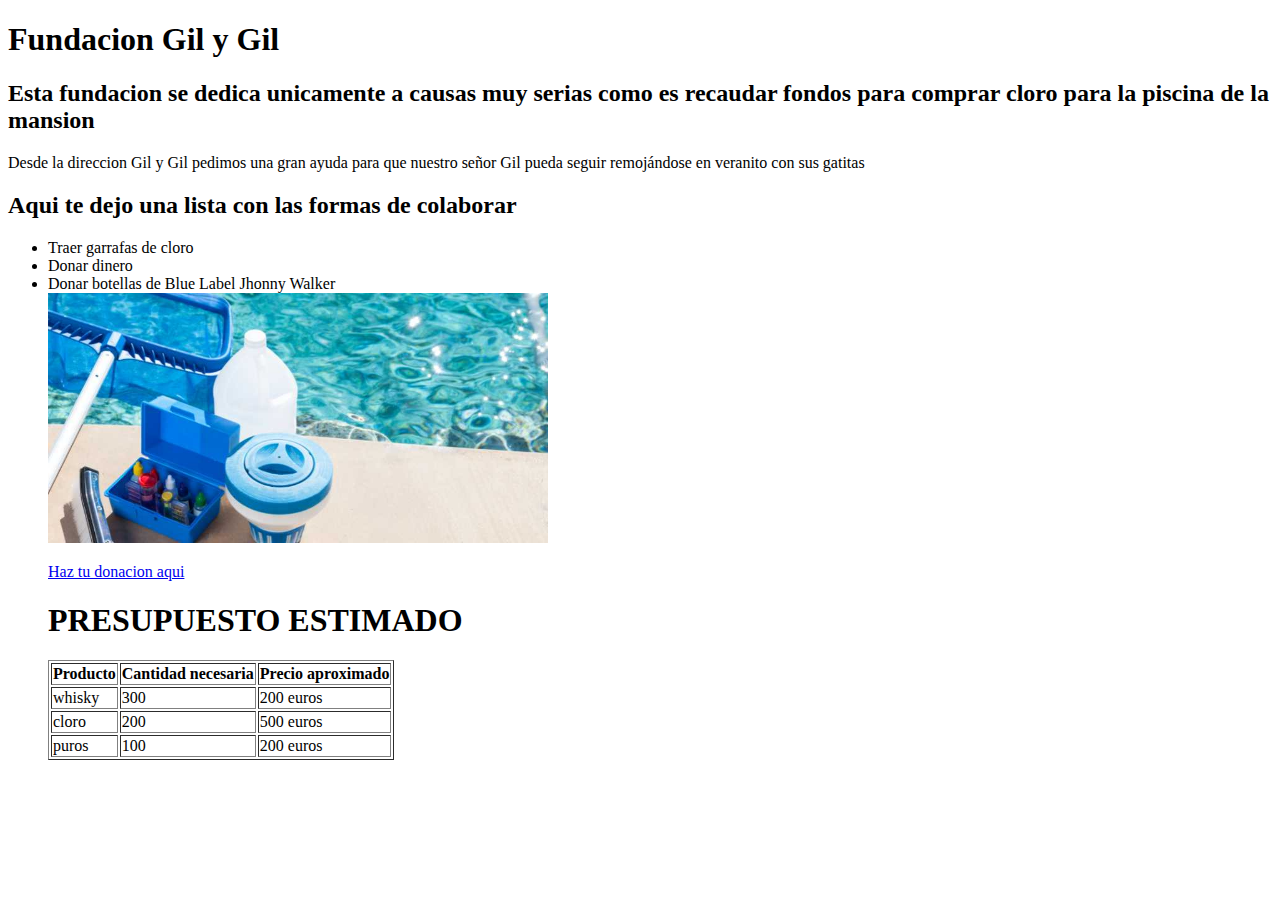
<file: FUNDACION GIL Y GIL/index.html>
<!DOCTYPE html>
<html lang="es">
<head>
    <meta charset="UTF-8">
    <meta name="viewport" content="width=device-width, initial-scale=1.0">
    <title>Fundacion Gil y Gil</title>
</head>
<body>
    <h1>Fundacion Gil y Gil</h1>
    <h2>Esta fundacion se dedica unicamente a causas muy serias como es recaudar fondos para comprar cloro para la piscina de la mansion</h2>
        <p>Desde la direccion Gil y Gil pedimos una gran ayuda para que nuestro señor Gil pueda seguir remojándose en veranito con sus gatitas</p>
    <h2>Aqui te dejo una lista con las formas de colaborar</h2>
    <ul>
        <li>Traer garrafas de cloro</li>
        <li>Donar dinero</li>
        <li>Donar botellas de Blue Label Jhonny Walker</li>

    <img src="botellacloroimagen.png" width="500">
    <p></p> 
    <a href="https://www.google.com/" targ> 
        Haz tu donacion aqui</a>

    
</body>
<p></p>
<h1>PRESUPUESTO ESTIMADO</h1>
<table border="1">
    <thead>
        <tr>
            <th>Producto</th>
            <th>Cantidad necesaria</th>
            <th>Precio aproximado</th>
        </tr>
    </thead>
    <tbody>
        <tr>
            <td>whisky</td>
            <td>300</td>
            <td>200 euros</td>
        </tr>
        <tr>
            <td>cloro</td>
            <td>200</td>
            <td>500 euros</td>
        </tr>
         <tr>
            <td>puros</td>
            <td>100</td>
            <td>200 euros</td>
        </tr>
    </tbody>
</table>
        
        
    

</html>
</file>
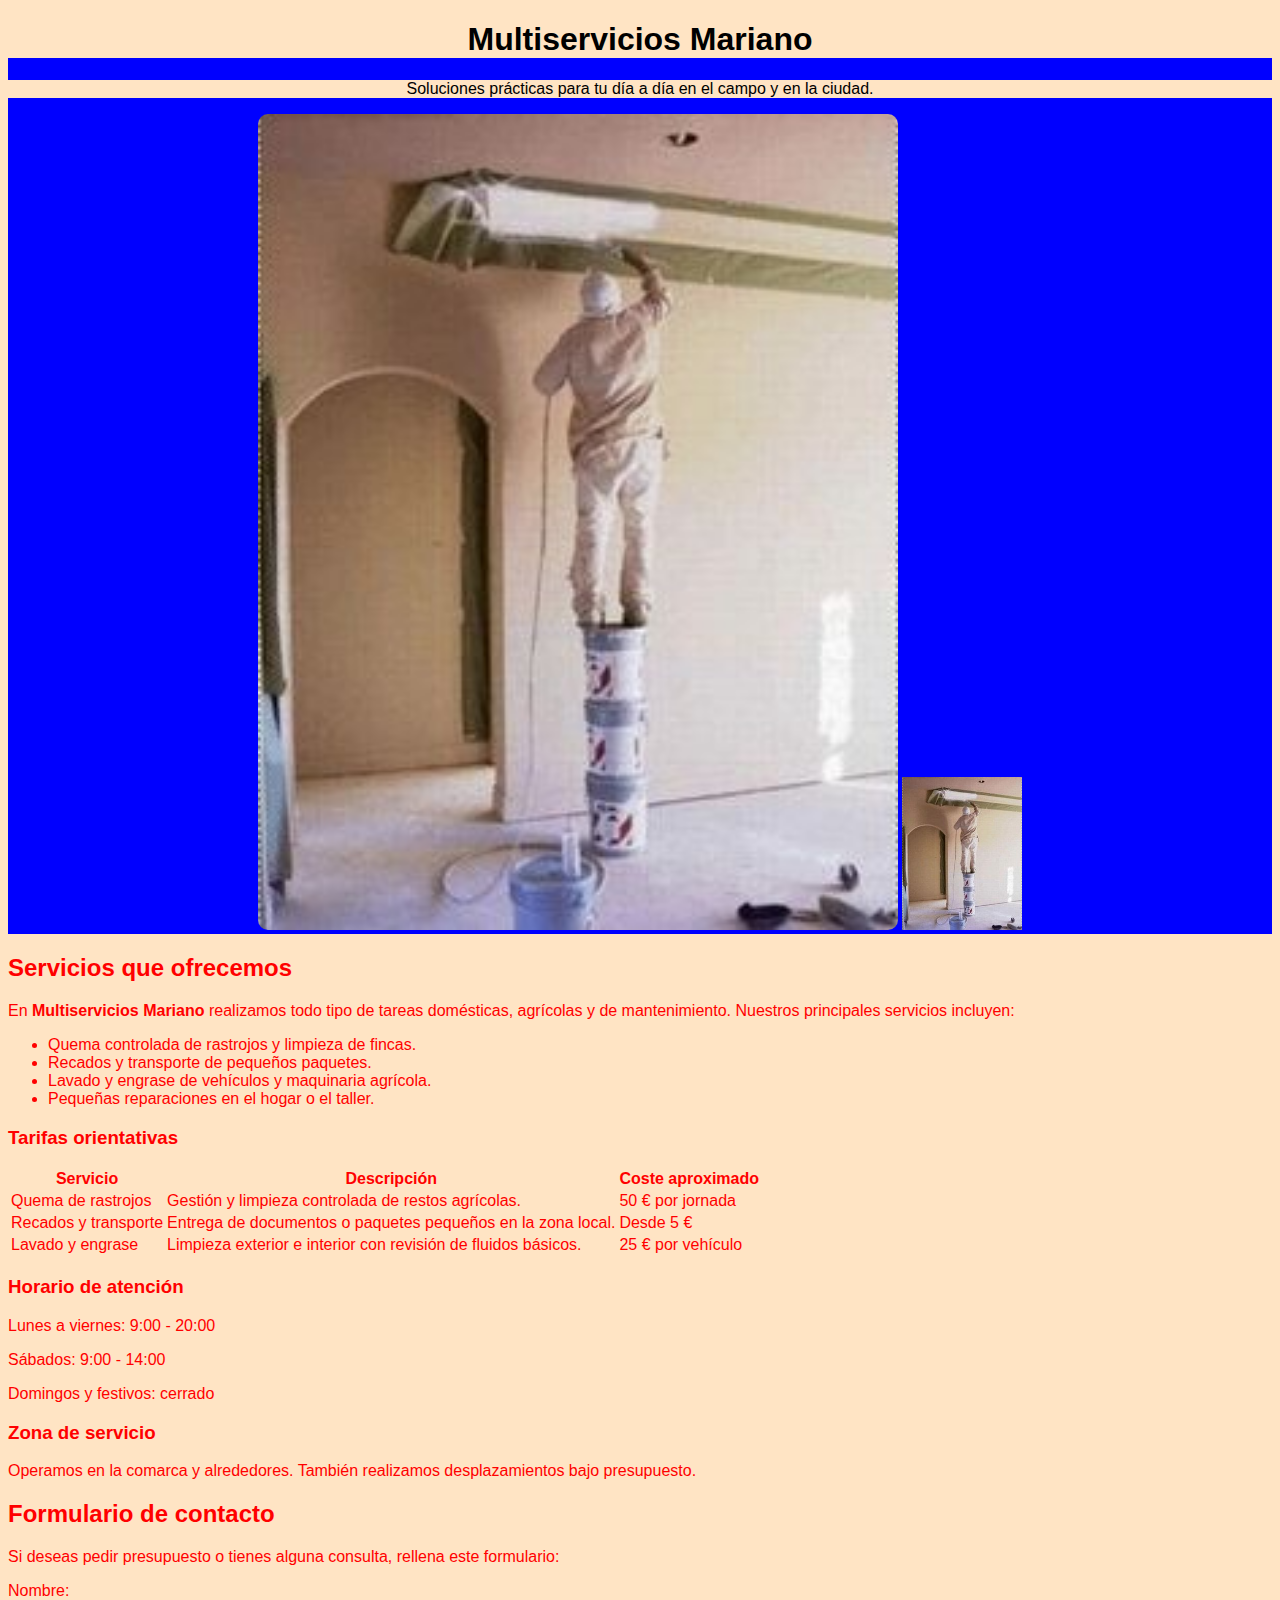
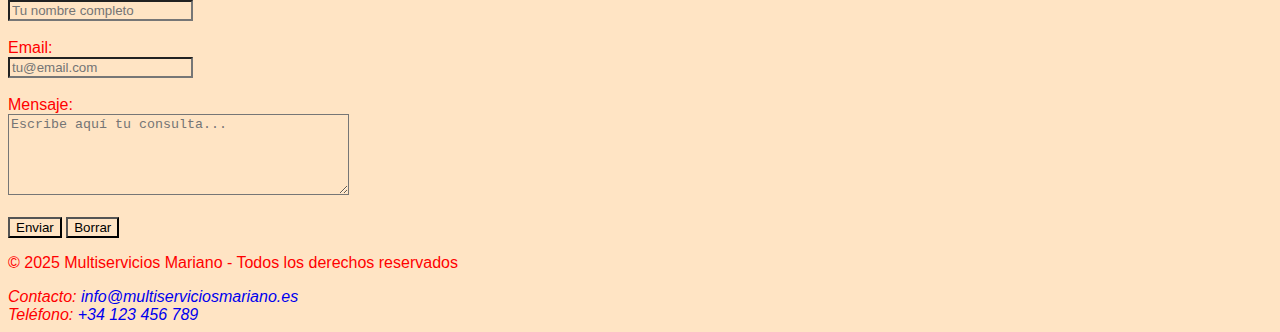
<file: LM-CSS1-MultiserviciosMariano-main/index.html>
<!DOCTYPE html>
<html lang="es">
<head>
    <meta charset="UTF-8">
    <meta name="viewport" content="width=device-width, initial-scale=1.0">
    <title>Multiservicios Mariano</title>

    <link rel="stylesheet" href="styles.css">
</head>

<body>

    <header>
        <h1>Multiservicios Mariano</h1>
        <p>Soluciones prácticas para tu día a día en el campo y en la ciudad.</p>
        <img src="logo.jpg" alt="Profesional pintando" class="logo">
        <img src="logo.jpg" alt="Profesional pintando" width="120px">
    </header>

    <main>
        <article>
            <h2>Servicios que ofrecemos</h2>
            <p>
                En <strong>Multiservicios Mariano</strong> realizamos todo tipo de tareas domésticas, agrícolas y de mantenimiento.  
                Nuestros principales servicios incluyen:
            </p>

            <ul>
                <li>Quema controlada de rastrojos y limpieza de fincas.</li>
                <li>Recados y transporte de pequeños paquetes.</li>
                <li>Lavado y engrase de vehículos y maquinaria agrícola.</li>
                <li>Pequeñas reparaciones en el hogar o el taller.</li>
            </ul>

            <h3>Tarifas orientativas</h3>
            <table>
                <thead>
                    <tr>
                        <th>Servicio</th>
                        <th>Descripción</th>
                        <th>Coste aproximado</th>
                    </tr>
                </thead>
                <tbody>
                    <tr>
                        <td>Quema de rastrojos</td>
                        <td>Gestión y limpieza controlada de restos agrícolas.</td>
                        <td>50 € por jornada</td>
                    </tr>
                    <tr>
                        <td>Recados y transporte</td>
                        <td>Entrega de documentos o paquetes pequeños en la zona local.</td>
                        <td>Desde 5 €</td>
                    </tr>
                    <tr>
                        <td>Lavado y engrase</td>
                        <td>Limpieza exterior e interior con revisión de fluidos básicos.</td>
                        <td>25 € por vehículo</td>
                    </tr>
                </tbody>
            </table>
        </article>

        <aside>
            <h3>Horario de atención</h3>
            <p>Lunes a viernes: 9:00 - 20:00</p>
            <p>Sábados: 9:00 - 14:00</p>
            <p>Domingos y festivos: cerrado</p>

            <h3>Zona de servicio</h3>
            <p>Operamos en la comarca y alrededores. También realizamos desplazamientos bajo presupuesto.</p>
        </aside>

        <section>
            <h2>Formulario de contacto</h2>
            <p>Si deseas pedir presupuesto o tienes alguna consulta, rellena este formulario:</p>

            <form action="#" method="post">
                <label>Nombre:<br>
                    <input type="text" name="nombre" placeholder="Tu nombre completo" required>
                </label>
                <br><br>

                <label>Email:<br>
                    <input type="email" name="email" placeholder="tu@email.com" required>
                </label>
                <br><br>

                <label>Mensaje:<br>
                    <textarea name="mensaje" rows="5" cols="40" placeholder="Escribe aquí tu consulta..."></textarea>
                </label>
                <br><br>

                <button type="submit">Enviar</button>
                <button type="reset">Borrar</button>
            </form>
        </section>
    </main>

    <footer>
        <p>&copy; 2025 Multiservicios Mariano - Todos los derechos reservados</p>
        <address>
            Contacto: <a href="mailto:info@multiserviciosmariano.es">info@multiserviciosmariano.es</a><br>
            Teléfono: <a href="tel:+34123456789">+34 123 456 789</a>
        </address>
    </footer>

</body>
</html>
</file>
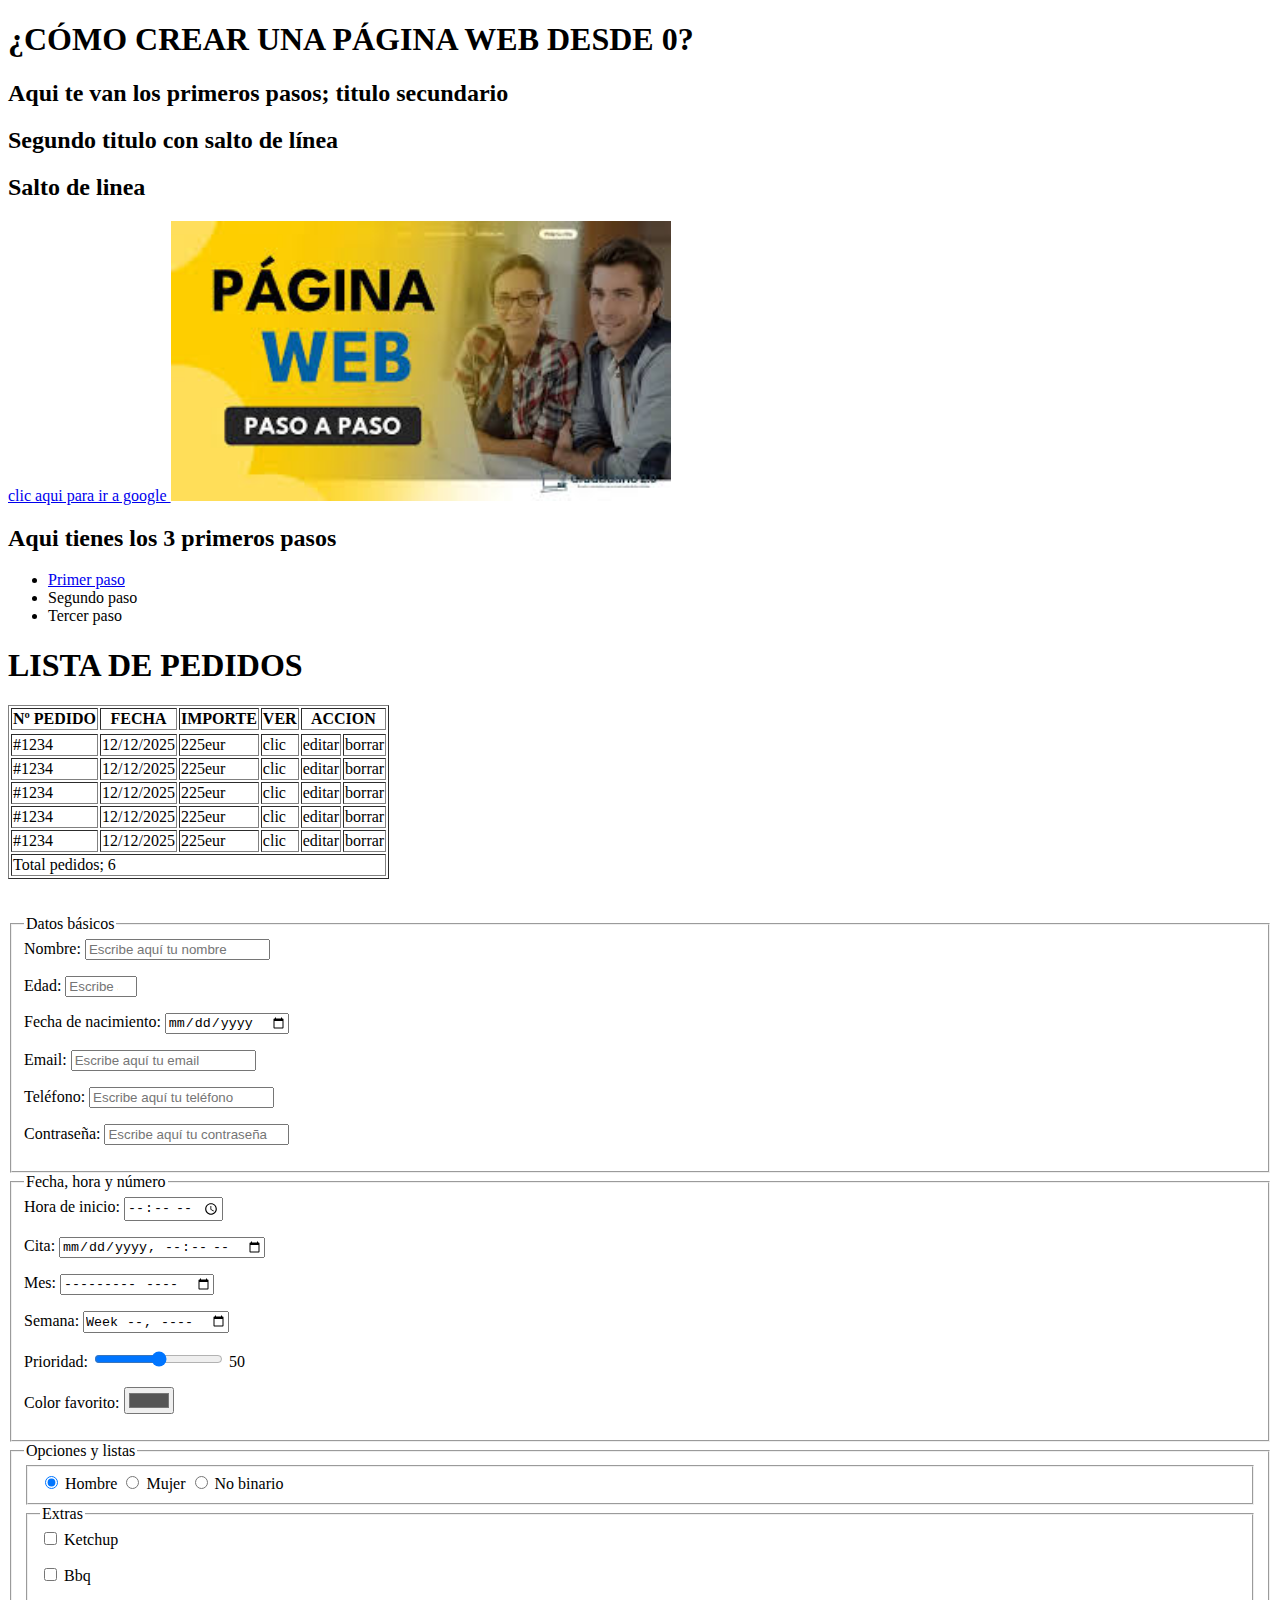
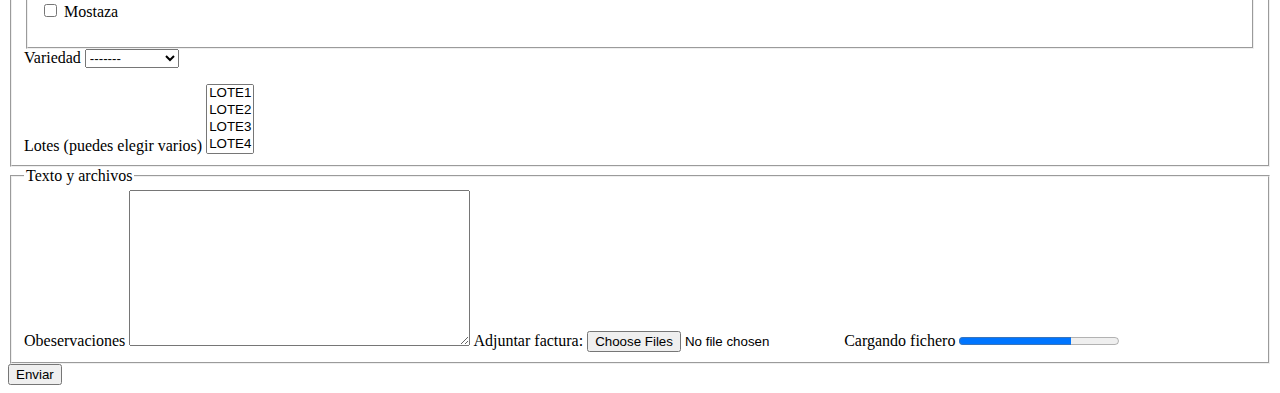
<file: PRIMER PROYECTO/index.html>
<!DOCTYPE html>
<html lang="es">

<head>
    <meta charset="UTF-8">
    <meta name="viewport" content="width=device-width, initial-scale=1.0">
    <title>Mi primera página</title>
</head>

<body>
    <!-- Este es el título de mi página web desde 0-->
    <h1>¿CÓMO CREAR UNA PÁGINA WEB DESDE 0?</h1>
    <h2>Aqui te van los primeros pasos; titulo secundario</h2>
    <h2>Segundo titulo con salto de línea<h2>
            <h2>Salto de linea</h2>
            <a href="https://www.google.com/" target="__blank">
                clic aqui para ir a google </a>

            <img src="imagenprincipal.png" width="500" alt="foto de introduccion a como crear una pagina web"
                title="logo imagen">

</body>

</html>

<h2>Aqui tienes los 3 primeros pasos</h2>

<ul>
    <li><a href="https://www.google.com/">Primer paso</a></li>
    <li>Segundo paso</li>
    <li>Tercer paso</li>

</ul>
<h1>LISTA DE PEDIDOS</h1>
<table border="1">
    <thead>
        <tr>
            <th>Nº PEDIDO</th>
            <th>FECHA</th>
            <th>IMPORTE</th>
            <th>VER</th>
            <th colspan="2">ACCION</th>
        <tr>
    </thead>
    <tbody>
        <tr>
            <td>#1234</td>
            <td>12/12/2025</td>
            <td>225eur</td>
            <td>clic</td>
            <td>editar</td>
            <td>borrar</td>
        </tr>
        <tr>
            <td>#1234</td>
            <td>12/12/2025</td>
            <td>225eur</td>
            <td>clic</td>
            <td>editar</td>
            <td>borrar</td>
        </tr>
        <tr>
            <td>#1234</td>
            <td>12/12/2025</td>
            <td>225eur</td>
            <td>clic</td>
            <td>editar</td>
            <td>borrar</td>
        </tr>
        <tr>
            <td>#1234</td>
            <td>12/12/2025</td>
            <td>225eur</td>
            <td>clic</td>
            <td>editar</td>
            <td>borrar</td>
        </tr>
        <tr>
            <td>#1234</td>
            <td>12/12/2025</td>
            <td>225eur</td>
            <td>clic</td>
            <td>editar</td>
            <td>borrar</td>
        </tr>
    <tfoot>
        <tr>
            <td colspan="6"> Total pedidos; 6</td>
        </tr>
    </tfoot>
</table>
<br>
<br>

<form id="contact-form">

    <fieldset>
        <legend>Datos básicos</legend>

        <label> Nombre:
            <input type="text" placeholder="Escribe aquí tu nombre" required>
        </label>
        <p></p>
        <label> Edad:
            <input type="number" min="2" max="10" step="0.1" placeholder="Escribe aquí tu edad">
        </label>
        <p></p>
        <label> Fecha de nacimiento:
            <input type="date" placeholder="Escribe aquí tu fecha">
        </label>
        <p></p>
        <label> Email:
            <input type="email" placeholder="Escribe aquí tu email">
        </label>
        <p></p>
        <label> Teléfono:
            <input type="tel" placeholder="Escribe aquí tu teléfono">
        </label>
        <p></p>
        <label> Contraseña:
            <input type="password" minlength="8" placeholder="Escribe aquí tu contraseña">
        </label>
        <p></p>

    </fieldset>


    <fieldset>
        <legend>Fecha, hora y número</legend>
        <label> Hora de inicio:
                <input type="time" step="60">
        </label>
        <p></p>

        <label> Cita:
            <input type="datetime-local">
        </label>
        <p></p>

        <label> Mes:
            <input type="month">
        </label>
        <p></p>

        <label> Semana:
            <input type="week">
        </label>
        <p></p>

        <label> Prioridad:
            <input type="range" min="0" max="1000"  oninput="document.getElementById('valorRango').value=this.value">
        </label>
        <output id="valorRango">50</output>
        <p></p>

        <label> Color favorito:
            <input type="color" value="#555555">
        </label>
        <p></p>
       
    </fieldset>

    <fieldset>
        <legend>Opciones y listas</legend>

        <fieldset>
        <input type="radio" name="tipo_genero" value="hombre" checked>
        <label>Hombre</label>

        <input type="radio" name="tipo_genero" value="Mujer">
        <label>Mujer</label>

        <input type="radio" name="tipo_genero" value="No binario">
        <label>No binario</label>

        </fieldset>

        <fieldset>
            <legend>Extras</legend>

            <input type="checkbox" name="extras" value="ketchup">
            <label>Ketchup</label>
            <p></p>

            <input type="checkbox" name="extras" value="Bbq">
            <label>Bbq</label>
            <p></p>

            <input type="checkbox" name="extras" value="Mostaza">
            <label>Mostaza</label>
            <p></p>

        </fieldset>

        <label>Variedad</label>
        <select id="s-variedad" name="s-variedad">
            <option value="sinOpcion">-------</option>
            <optgroup label="Clásicos">
                <option value="Holandes">Holandes</option>
                <option value="Español">Español</option>
            </optgroup>
            <optgroup label="Modernos">
                <option value="Pelao">Pelao</option>
            </optgroup>

        </select>
        <p></p>

        <label>Lotes (puedes elegir varios)</label>
        <select id="Lotes" name="Lotes[]" multiple size="4">
            <option value="LOTE1">LOTE1</option>
            <option value="LOTE2">LOTE2</option>
            <option value="LOTE3">LOTE3</option>
            <option value="LOTE4">LOTE4</option>
            <option value="LOTE5">LOTE5</option>
            <option value="LOTE6">LOTE6</option>
        </select>


    </fieldset>

    <fieldset>
        <legend>Texto y archivos</legend>
        <label>Obeservaciones</label>
        <textarea rows="10" cols="40"></textarea>

        <label>Adjuntar factura:</label>
        <input type="file" accept=".pdf, .doc" multiple>
        <label>Cargando fichero</label>
        <progress value="70" max="100"></progress>
    </fieldset>


    <button type="submit">Enviar</button>

</form>
</tbody>
</file>
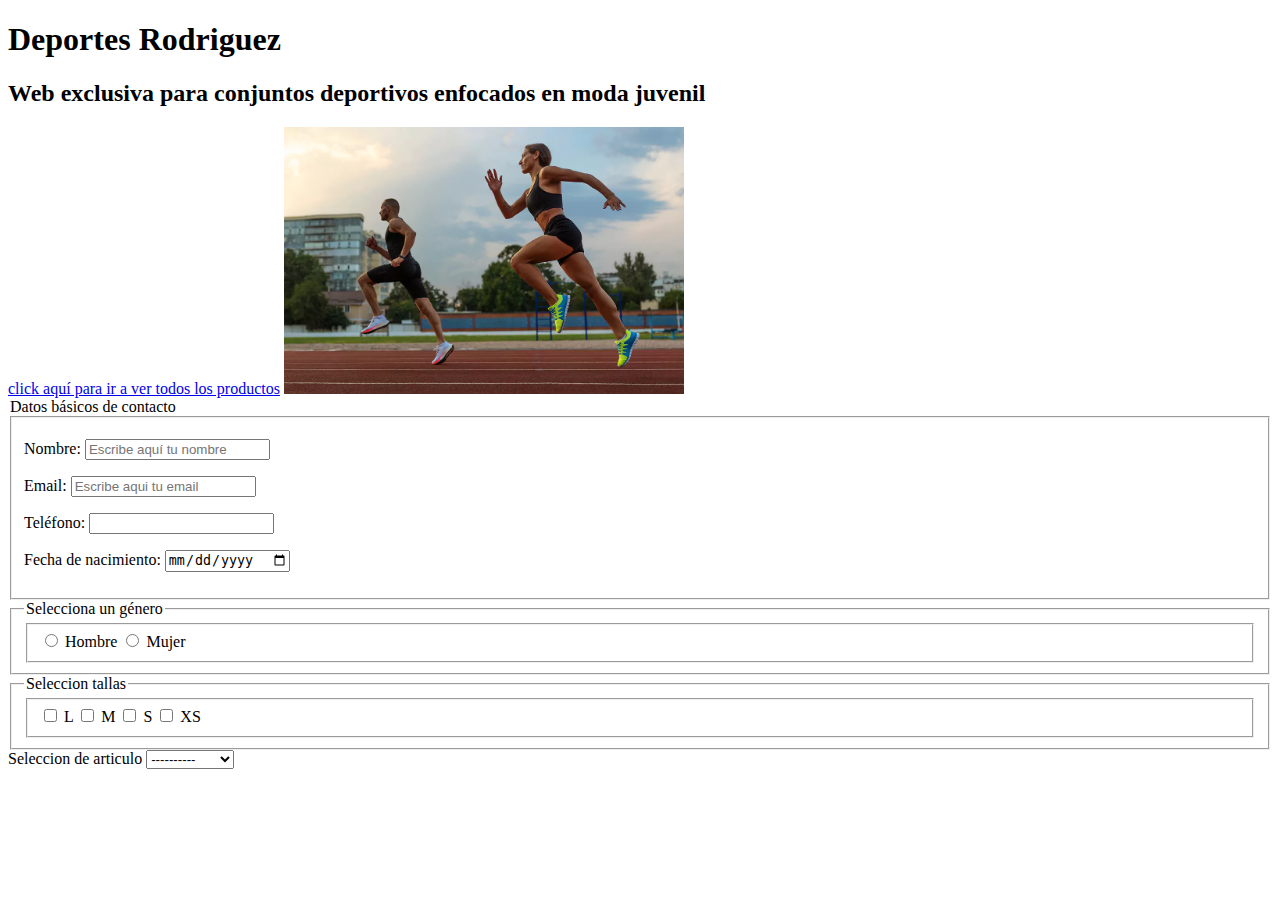
<file: Web de mi Empresa/index.html>
<!DOCTYPE html>
<html lang="es">

<head>
    <meta charset="UTF-8">
    <meta name="viewport" content="width=device-width, initial-scale=1.0">
    <title>Deportes Rodriguez</title>
</head>

<body>
    <h1>Deportes Rodriguez</h1>
    <h2>Web exclusiva para conjuntos deportivos enfocados en moda juvenil</h2>
    <a href="https://www.nike.com/es" target="__blank">
        click aquí para ir a ver todos los productos</a>

    <img src="ropadeportiva.png" width="400" alt="foto de chicos con conjuntos deportivos">
</body>

<form id="Formulario-contacto">
    <fieldeset>
        <legend>Datos básicos de contacto</legend>
        <fieldset>
            <p></p>

            <label>Nombre:
                <input type="text" placeholder="Escribe aquí tu nombre">
            </label>
            <p></p>

            <label>Email:
                <input type="email" placeholder="Escribe aqui tu email">
            </label>
            <p></p>

            <label>Teléfono:
                <input type="tel">
            </label>
            <p></p>

            <label>Fecha de nacimiento:
                <input type="date">
            </label>
            <p></p>
        </fieldset>


        <fieldset>
            <legend>Selecciona un género</legend>
            <fieldset>
                <input type="radio" name="nombre_genero" value="hombre">
                </label>Hombre</label>
                <input type="radio" name="nombre_genero" value="mujer">
                </label>Mujer</label>

            </fieldset>
        </fieldset>
        <fieldset>
                <legend>Seleccion tallas </legend>
                <fieldset>
                    <input type="checkbox" name="tipo_tallas" value="l">
                    </label>L</label>
                    <input type="checkbox" name="tipo_tallas" value="m">
                    </label>M</label>
                    <input type="checkbox" name="tipo_tallas" value="s">
                    </label>S</label>
                    <input type="checkbox" name="tipo_tallas" value="xs">
                    </label>XS</label> 
                </fieldset>
        </fieldset>
        
        <label>Seleccion de articulo</label>
        <select id="articulos" name="articulos">
            <option value="sinOpcion">----------</option>
            <option value="zapatillas">Zapatillas</option>
            <option value="chaquetas">Chaquetas</option>
            <option value="camisetas">Camisetas</option>
            <option value="abrigos">Abrigos</option>
            <option value="accesorios">Accesorios</option>
        </selct>

        <label>Escribe aqui tu comentario</label>
        <textarea></textarea>
                    
                    







        









































</form>







</html>
</file>
<file: LM-CSS1-MultiserviciosMariano-main/styles.css>
*{
        
            background-color:bisque;

        }

        html{
            color:red;



        }

        body {

            font-family: Arial;
            font-size: 16px;
            

        }

        header {

            text-align: center;
            background-color: blue;
            color: black;


        }

        header img {
           
            height:auto;
            
        }

        a {
            text-decoration: none;
        }

        a:hover {
            text-decoration: underline;

        }

        .logo{

            width:50vw;
            height: auto;
            border-radius: 10px;
        }
        
        .content h2 {
            font-size: 1.6rem;
            color:blue;
            
            margin: 50px 30px 5px 8px;
        }

        .btn {

            padding: 20px;
            border-radius: 8px;
        }
        .btn-enviar {
            background: blue;
            color:white;
        }
        .btn-enviar:hover{

            filter: brightness(1.50);
        }
</file>
